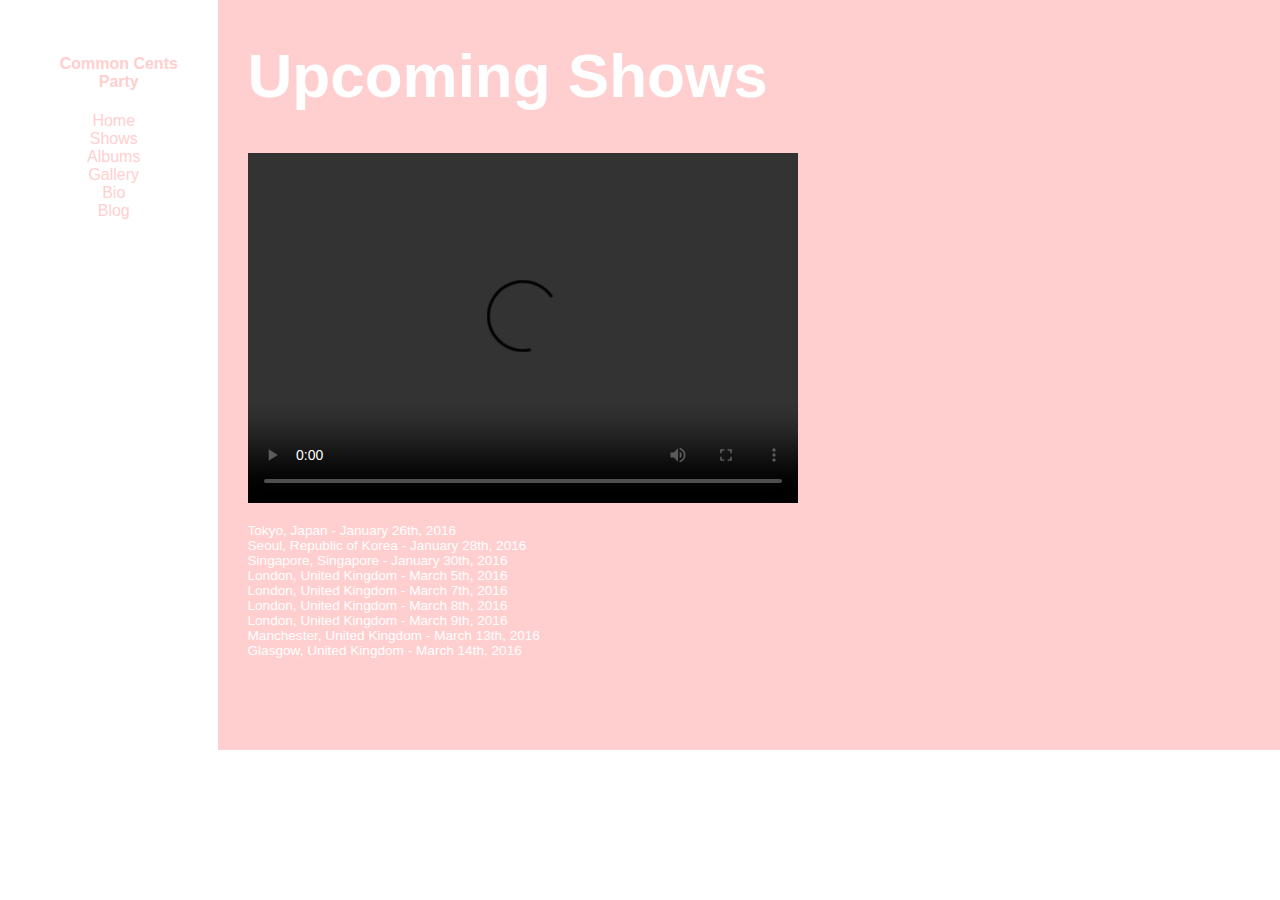
<file: shows.html>
<!DOCTYPE html>
<html>
  <head>
    <title>Common Cents Party</title>
    <link rel="stylesheet" type="text/css" href="style.css"/>
  </head>
  <body>
    <div class="container">
      <div class="nav">
        <h4>Common Cents Party</h4>
        <ul>
          <li>Home</li>
          <li>Shows</li>
          <li>Albums</li>
          <li>Gallery</li>
          <li>Bio</li>
          <li>Blog</li>
        </ul>
      </div>
      <div class="main">
        <h1>Upcoming Shows</h1>
        <video width="550px" height="350px" controls>
          <source src="https://content.codecademy.com/projects/make-a-website/lesson-1/liveshow.mp4" type="video/mp4">
        </video>
        <ul>
          <li>Tokyo, Japan - January 26th, 2016</li>
          <li>Seoul, Republic of Korea - January 28th, 2016</li>
          <li>Singapore, Singapore - January 30th, 2016</li>
          <li>London, United Kingdom - March 5th, 2016</li>
          <li>London, United Kingdom - March 7th, 2016</li>
          <li>London, United Kingdom - March 8th, 2016</li>
          <li>London, United Kingdom - March 9th, 2016</li>
          <li>Manchester, United Kingdom - March 13th, 2016</li>
          <li>Glasgow, United Kingdom - March 14th, 2016</li>
        </ul>
      </div>
    </div>
  </body>
</html>
</file>
<file: style.css>
html,
body {
    margin: 0;
    font-family: Arial;
    color: #ffffff;
}

p,
a {
    font-size: 0.75rem;
}

img {
    padding-left: 30px;
    height: 350px;
    width: 550px;
}

ul {
    list-style: none;
}

.container {
    min-height: 100%;
    display: flex;

}

.nav {
    width: 15%;
    min-width: 140px;
    color: #FFCFCF;
    padding-top: 55px;
    padding-right: 30px;
    text-align: center;
}

.nav h4 {
    -webkit-margin-before: 0;
    margin-left: 50px;
}

.main ul {
    padding-left: 30px;
}

.main li {
    font-size: 0.85rem;
}

.main {
    width: 85%;
    min-height: 750px;
    min-width: 600px;
    background-color: #FFCFCF;
}

.main h1 {
    font-size: 62px;
    -webkit-margin-before: 0;
    padding-top: 40px;
    padding-left: 30px;
}

.main video {
    padding-left: 30px;
}

.main p {
    padding-left: 30px;
    width: 55%;
    min-width: 550px;
}

.main a {
    color: inherit;
    padding-left: 30px;
    text-decoration: none;
}

.main a:hover {
    text-decoration: underline;
}
</file>
